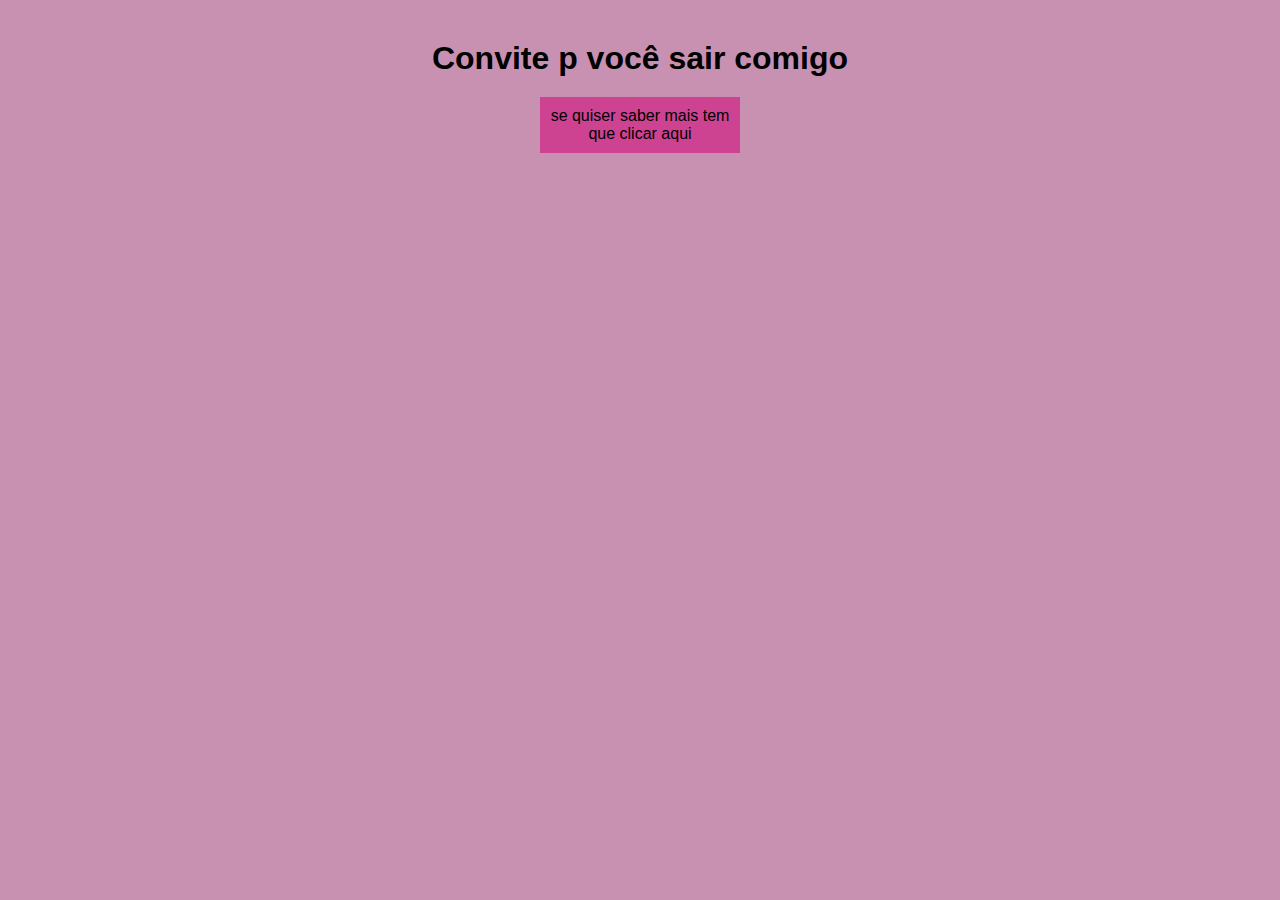
<file: index.html>
<!DOCTYPE html>
<html lang="en">
<head>
    <meta charset="UTF-8">
    <meta name="viewport" content="width=device-width, initial-scale=1.0">
    <link rel="stylesheet" href="css/style.css">
    <title>Document</title>
</head>
<body>
    <div class="container">
        <header>
            <h1>Convite p você sair comigo</h1>
            <button class="btn-index" id="btn-header">se quiser saber mais tem que clicar aqui</button>
        </header>
    </div>
    <script src="main.js"></script>
</body>
</html>
</file>
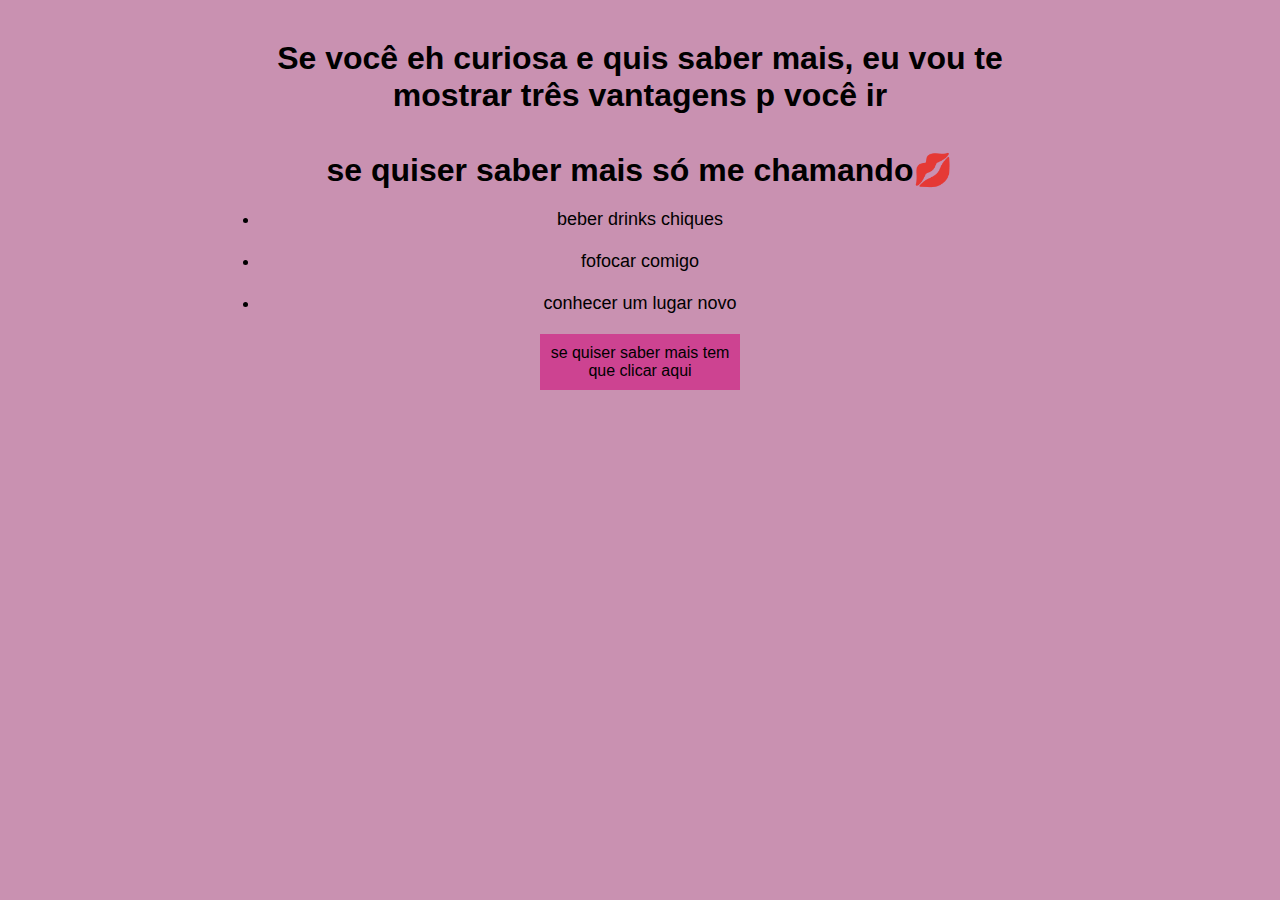
<file: pag1.html>
<!DOCTYPE html>
<html lang="en">
<head>
    <meta charset="UTF-8">
    <meta name="viewport" content="width=device-width, initial-scale=1.0">
    <link rel="stylesheet" href="css/style.css">
    <title>Document</title>
</head>
<body>
    <div class="container">
        <header>
            <h1>Se você eh curiosa e quis saber mais, eu vou te mostrar três vantagens p você ir<br><br>
            se quiser saber mais só me chamando💋</h1>
            <ul>
                <li>
                    beber drinks chiques
                </li>
                <br>
                <li>
                    fofocar comigo
                </li>
                <br>
                <li>
                    conhecer um lugar novo
                </li>
            </ul>
            <button class="btn-header" id="btn-pag1">se quiser saber mais tem que clicar aqui</button>
        </header>
    </div>
    <script src="pag1.js"></script>
</body>
</html>
</file>
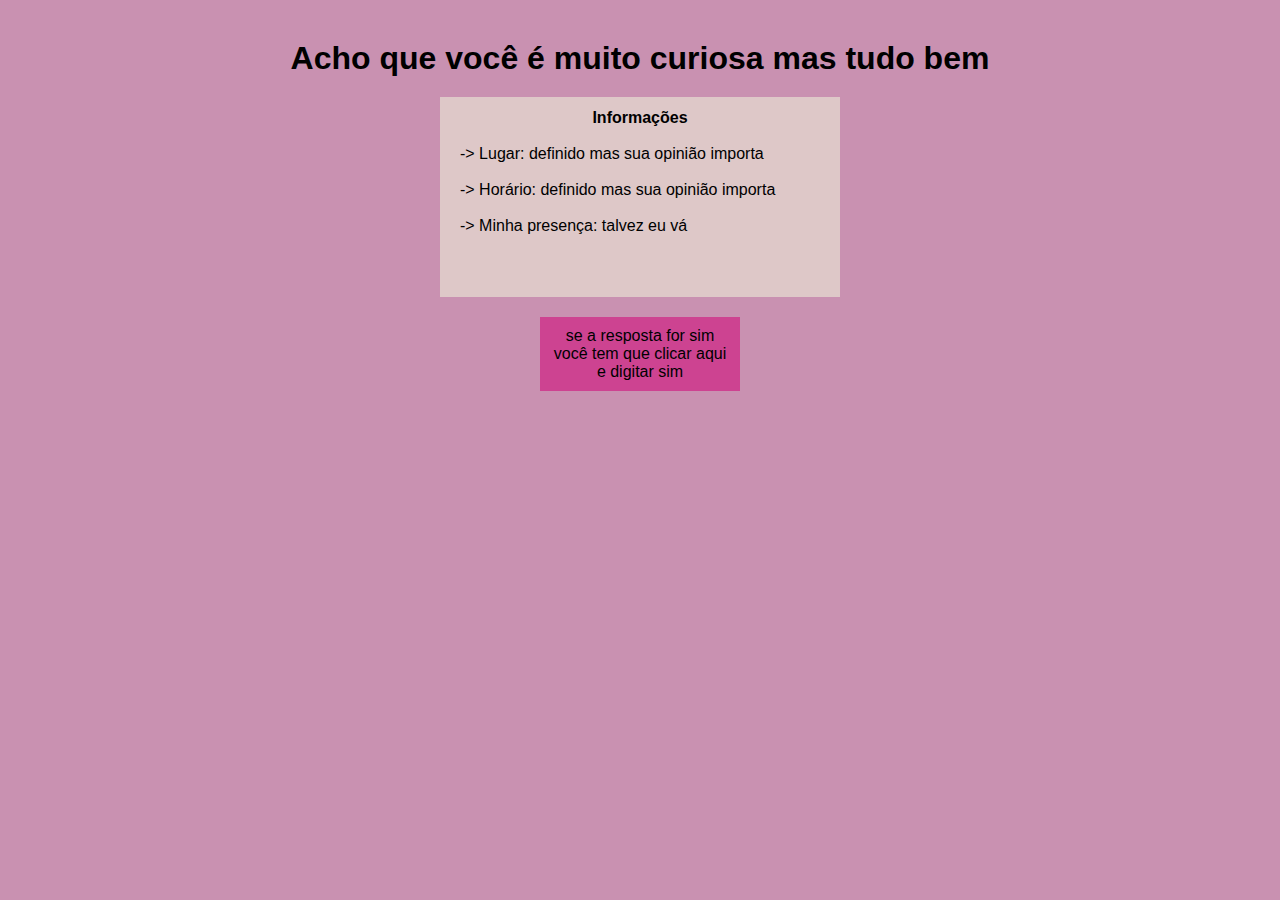
<file: pag2.html>
<!DOCTYPE html>
<html lang="en">
<head>
    <meta charset="UTF-8">
    <meta name="viewport" content="width=device-width, initial-scale=1.0">
    <link rel="stylesheet" href="css/style.css">
    <title>Document</title>
</head>
<body>
    <div class="container">
        <header>
            <h1>Acho que você é muito curiosa mas tudo bem</h1>
            <div class="caixa">
                <h4>Informações</h4>
                <br>
                <p>-> Lugar: definido mas sua opinião importa</p>
                <br>
                <p>-> Horário: definido mas sua opinião importa</p>
                <br>
                <p>-> Minha presença: talvez eu vá</p>
            </div>
            <button class="btn-wpp">
                <a href="https://wa.me/5514998212174">se a resposta for sim você tem que clicar aqui e digitar sim</a>
            </button>
        </header>
    </div>
</body>
</html>
</file>
<file: css/style.css>
* {
    margin: 0;
    padding: 0;
    box-sizing: border-box;
}

body {
    background-color: #c991b1;
    font-family: Arial, Helvetica, sans-serif;
}

.container {
    margin: 0 auto;
    max-width: 800px; /* Alterado de width para max-width */
    padding: 20px;
}

header h1 {
    margin-top: 20px; /* Ajustado o valor do margin-top */
    text-align: center;
    margin-bottom: 20px;
}

.btn-index,
.btn-header,
.btn-wpp {
    font-size: 16px;
    padding: 10px;
    border: none;
    margin-top: 20px;
    margin-left: auto; /* Alterado de um valor fixo para "auto" para centralizar */
    margin-right: auto; /* Adicionado para centralizar */
    cursor: pointer;
    background-color: #cd4391;
    display: block; /* Alterado de inline para block para ocupar a largura disponível */
    width: 60%; /* Definido a largura em relação ao pai (container) */
    max-width: 200px; /* Adicionado um valor máximo para evitar que o botão fique muito largo */
}

.btn-index:hover,
.btn-header:hover,
.btn-wpp:hover {
    background-color: #c47aa4;
}

ul {
    margin-top: 20px; /* Ajustado o valor do margin-top */
    text-align: center; /* Centralizado o texto */
    font-size: 18px;
}

.caixa {
    margin: 0 auto;
    max-width: 400px; /* Alterado de width para max-width */
    height: 200px;
    background-color: rgb(222, 200, 200);
}

.caixa h4 {
    text-align: center;
    padding-top: 12px;
}

.caixa p {
    padding: 0 20px; /* Ajustado o padding para melhor espaçamento */
}

a {
    text-decoration: none;
    color: black;
}
</file>
